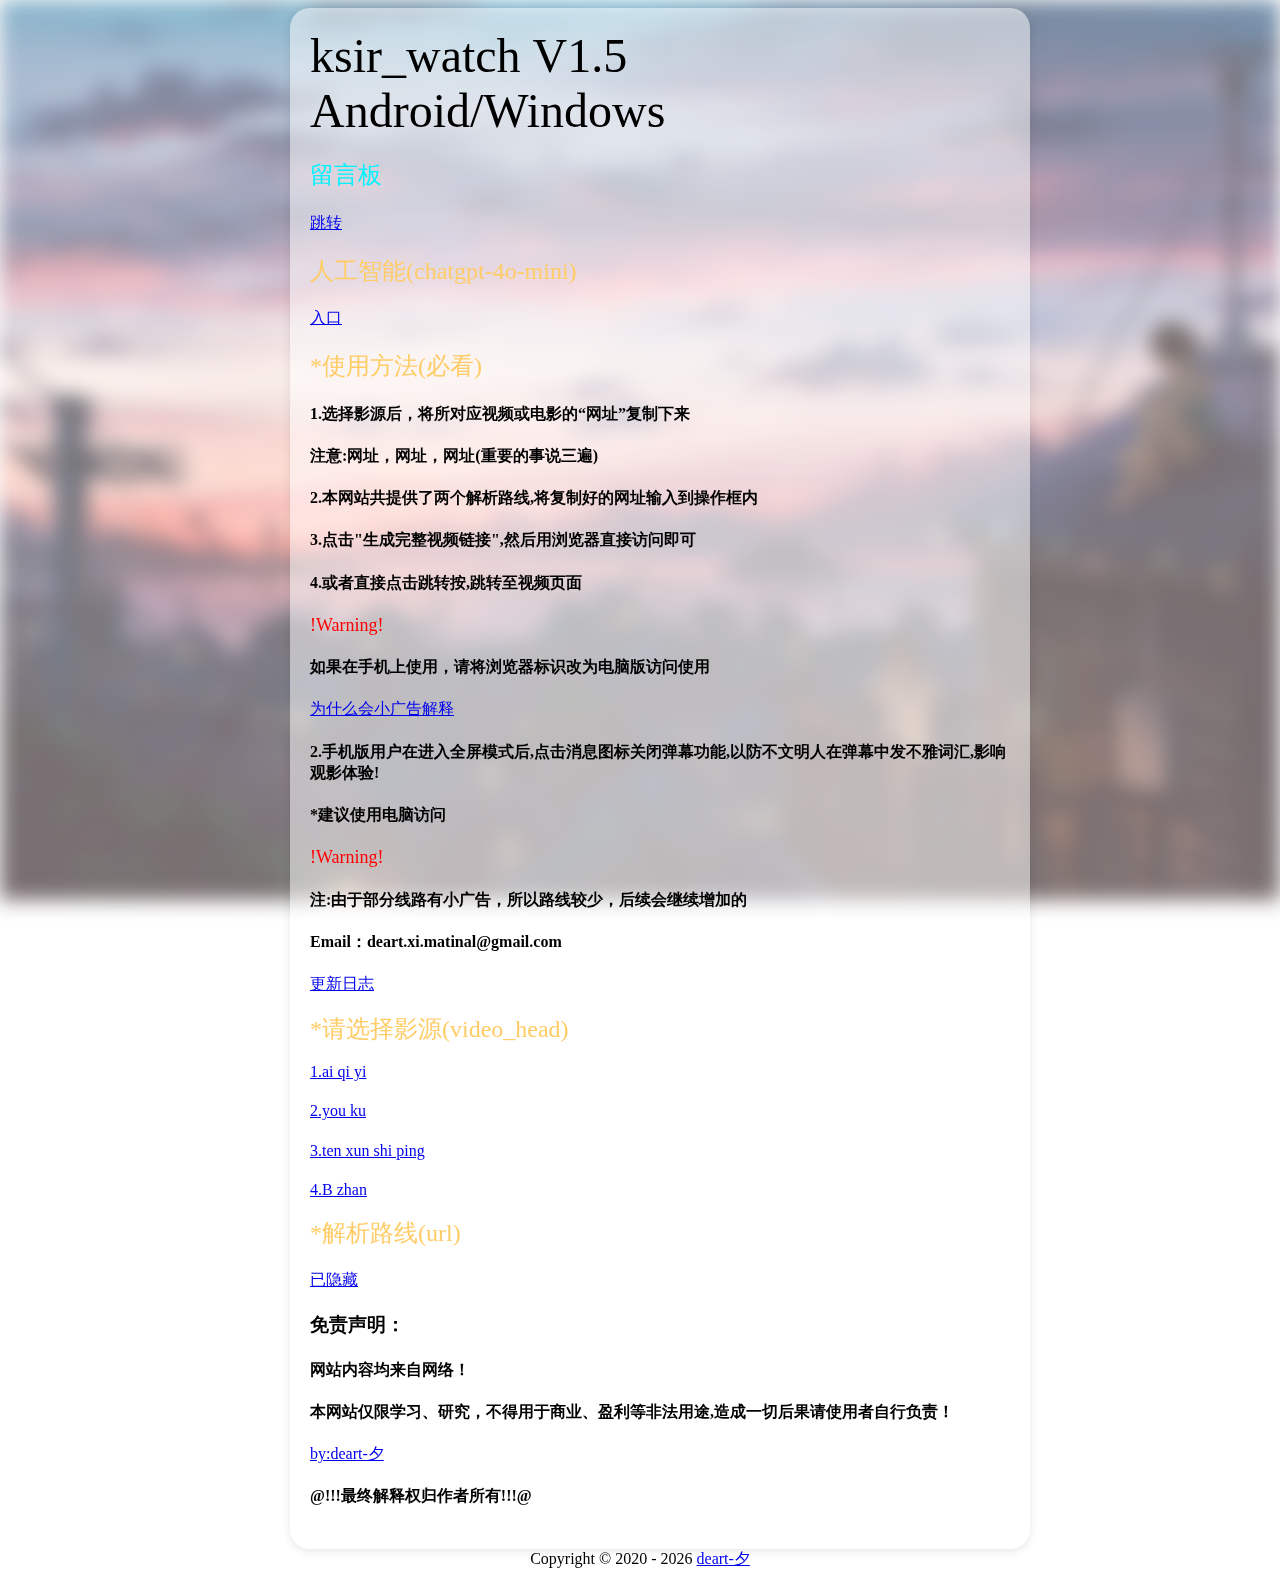
<file: index.html>
<!DOCTYPE html>

<!-------------------->
<!-- ksir-watchV1.0.3  -->
<!--      正式版      -->
<!-------------------->
<!--使用须知：网站设立仅以学习为目的，一切后果由使用者承担-->

<!--！！！在修改源码时，请将源码文件进行备份！！！-->


<html>

<head>

    <meta charset="UTF-8">
    <meta name="author" content="deart-夕">
    <meta name="description" content="一个用于解析视频的地方">
    <meta name="keywords" content="免费视频,deart-xi,deart-夕,ksirwatch,冬原上的小屋,幕伞科技">
    <meta http-equiv="cache-control" content="no-cache, no-store, must-revalidate">
    <meta http-equiv="pragma" content="no-cache">
    <meta http-equiv="expires" content="0">
    <meta name="viewport" content="width=device-width,initial-scale=1.0, minimum-scale=1.0, maximum-scale=1.0, user-scalable=no" />
    <title>ksir-watch</title>
    <link rel="stylesheet" type="text/css" href="style.css"> 
    <link rel="shortcut icon" href="/favicon.ico" />

</head>

<body>
    <div class="background" id="background"></div>

    <div class="content">

        <div class="content-wrapper">

            <font size="7">ksir_watch&nbsp;V1.5</font><br />
            <font size="7">Android/Windows</font>
            <h4></h4>

            <font size="5" color="#03f2ff">留言板</font>
            <h4></h4>
            <a href="/word/main.php" target="_blank">跳转</a>
            <h4></h4>

            <font size="5" color="FFCC66">人工智能(chatgpt-4o-mini)</font>
            <h4></h4>
            <a href="/chatgpt/index.html" target="_blank">入口</a>
            <h4></h4>

            <font size="5" color="FFCC66">*使用方法(必看)</font>
            <h4>1.选择影源后，将所对应视频或电影的“网址”复制下来</h4>
            <h4>注意:网址，网址，网址(重要的事说三遍)</h4>
            <h4></h4>
            <h4>2.本网站共提供了两个解析路线,将复制好的网址输入到操作框内</h4>
            <h4></h4>
            <h4>3.点击"生成完整视频链接",然后用浏览器直接访问即可</h4>
            <h4></h4>
            <h4>4.或者直接点击跳转按,跳转至视频页面</h4>
            <h4></h4>
            <font size="4" color="FF0000">!Warning!</font>
            <h4></h4>
            <h4>如果在手机上使用，请将浏览器标识改为电脑版访问使用</h4>
            <a href="/news/because.html" target="_blank">为什么会小广告解释</a>
            <h4></h4>
            <h4>2.手机版用户在进入全屏模式后,点击消息图标关闭弹幕功能,以防不文明人在弹幕中发不雅词汇,影响观影体验!</h4>
            <h4></h4>
            <h4>*建议使用电脑访问</h4>
            <font size="4" color="FF0000">!Warning!</font>
            <br />
            <h4>注:由于部分线路有小广告，所以路线较少，后续会继续增加的</h4>
            <h4>Email：deart.xi.matinal@gmail.com</h4>
            <a href="/news/news.html" target="_blank">更新日志</a>
            <br /><br />

            <font size="5" color="FFCC66">*请选择影源(video_head)</font>
            <br /><br />
            <a href="https://www.iqiyi.com/" target="_blank">1.ai&nbsp;qi&nbsp;yi</a>
            <h4></h4>
            <a href="https://www.youku.com/" target="_blank">2.you&nbsp;ku</a>
            <h4></h4>
            <a href="https://v.qq.com/" target="_blank">3.ten&nbsp;xun&nbsp;shi&nbsp;ping</a>
            <h4></h4>
            <a href="https://www.bilibili.com/" target="_blank">4.B&nbsp;zhan</a>
            <br /><br />

            <font size="5" color="FFCC66">*解析路线(url)</font>
            <h4></h4>

            <a href="javascript:void(0);" id="link">已隐藏</a>
            <div class="output" id="output">
                <h4>链接1</h4>
                <div class="input-container">
                    <input type="text" placeholder="视频网址" id="inputA">
                    <button id="copyButtonA">生成完整视频链接</button>
                    <button id="redirectButtonA">跳转至视频地址</button> 
                </div>
                <h4>链接2</h4>
                <div class="input-container">
                    <input type="text" placeholder="视频网址" id="inputB">
                    <button id="copyButtonB">生成完整视频链接</button>
                    <button id="redirectButtonB">跳转至视频地址</button> 
                </div>
            </div>

            <script src="script.js"></script> 
            
            <h4></h4>
            <h3>免责声明：</h3>
            <h4>网站内容均来自网络！</h4>
            <h4>本网站仅限学习、研究，不得用于商业、盈利等非法用途,造成一切后果请使用者自行负责！</h4>
            <a href="https://space.bilibili.com/1490563718" target="_blank">by:deart-夕</a>
            <h4>@!!!最终解释权归作者所有!!!@</h4>

        </div>
    </div>
    
    <!-- 版权信息 -->
    <div class="foot">
        <div class="power">Copyright&nbsp;&copy;&nbsp;2020
            <script>
                document.write(' - ' + (new Date()).getFullYear())
            </script>&nbsp;<a href="https://deart-xi.top">deart-夕</a>

        </div>
    </div>
</body>

</html>
</file>
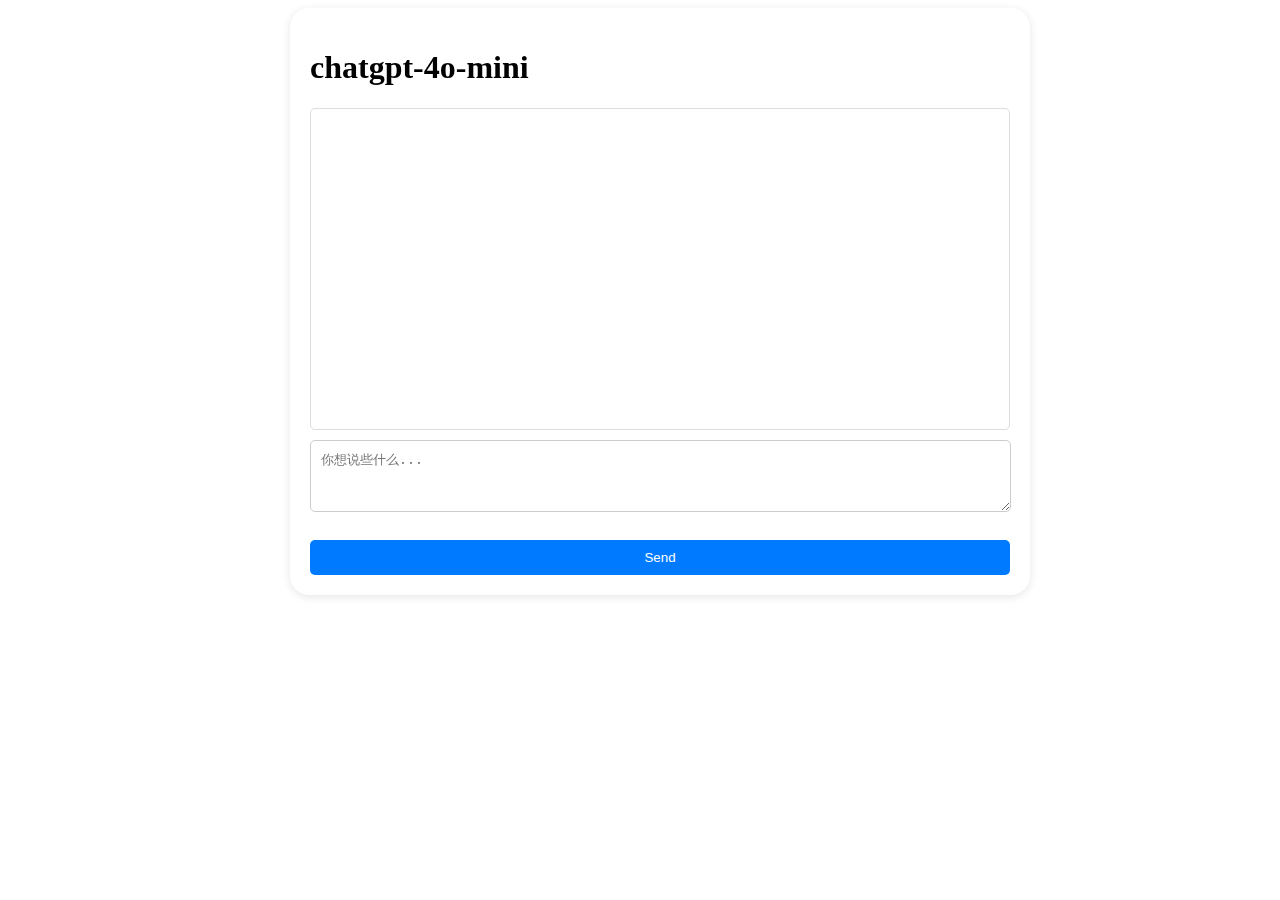
<file: chatgpt/index.html>
<!DOCTYPE html>
<html lang="en">
<head>

    <meta charset="UTF-8">
    <meta name="viewport" content="width=device-width,initial-scale=1.0, minimum-scale=1.0, maximum-scale=1.0, user-scalable=no" />
    <title>ChatGPT Interface</title>
    <link rel="stylesheet" type="text/css" href="style.css"> 
    <link rel="shortcut icon" href="/chatgpt/fave.png" />
    <meta name="keywords" content="免费视频,deart-xi,deart-夕,ksirwatch,冬原上的小屋,幕伞科技">
    <meta name="author" content="deart-夕&幕伞科技">

</head>

<body>
    <div class="background" id="background"></div>
    <div class="content">
        <div class="content-wrapper">

            <h1>chatgpt-4o-mini</h1>
            <div id="dialogue" class="scroll"></div>
            <div class="chat-container">
                <textarea id="chatbox" placeholder="你想说些什么..."></textarea><br>
                <button id="sendButton">Send</button>
            </div>

            <script src="script.js"></script> 

        </div>
    </div>

</body>
</html>
</file>
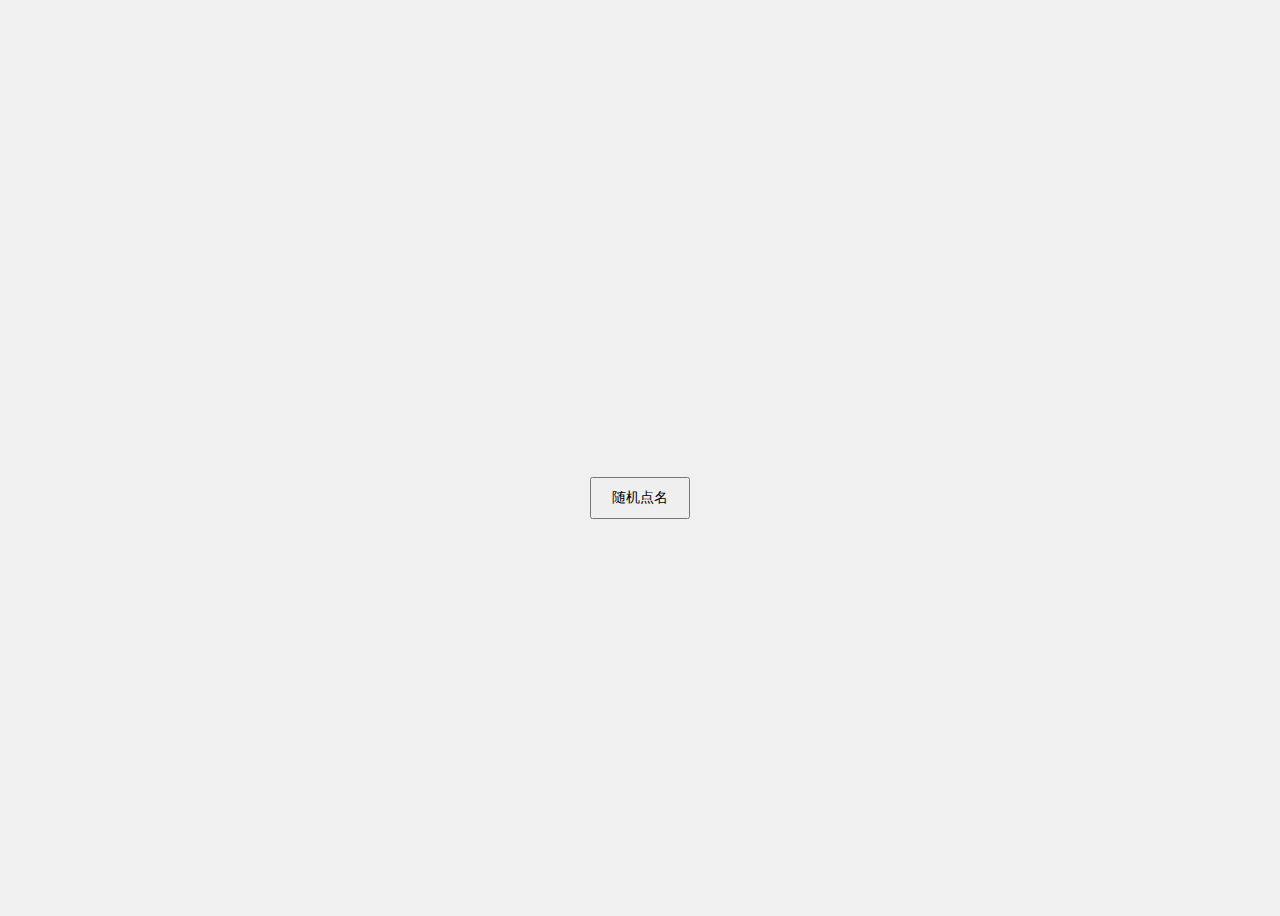
<file: name/index.html>
<!DOCTYPE html>
<html lang="zh">
<head>
    <meta charset="UTF-8">
    <meta name="viewport" content="width=device-width, initial-scale=1.0">
    <title>随机点名器</title>
    <style>
        body {
            font-family: Arial, sans-serif;
            display: flex;
            flex-direction: column;
            justify-content: center;
            align-items: center;
            height: 100vh;
            background-color: #f0f0f0;
        }
        #nameDisplay {
            font-size: 32px;
            margin: 40px;
            color: black;
        }
        button {
            font-size: 14px;
            padding: 10px 20px;
            margin: 10px;
        }
        button:disabled {
            background-color: #ccc; 
            cursor: not-allowed; 
        }
    </style>
</head>
<body>

<div id="nameDisplay"></div>
<button id="callButton">随机点名</button>

<script>
    let names = [];
    async function loadNames() {
        const response = await fetch('names.json'); 
        names = await response.json(); 
    }

    function callName() {
        const name = names[Math.floor(Math.random() * names.length)];
        document.getElementById('nameDisplay').innerText = name;
        speakName(name);
        const callButton = document.getElementById('callButton');
        callButton.disabled = true;
        setTimeout(() => { callButton.disabled = false; }, 500); 
    }

    function speakName(name) {
        const utterance = new SpeechSynthesisUtterance(name);
        speechSynthesis.speak(utterance);
    }

    document.getElementById('callButton').addEventListener('click', callName);
    loadNames();
</script>

</body>
</html>
</file>
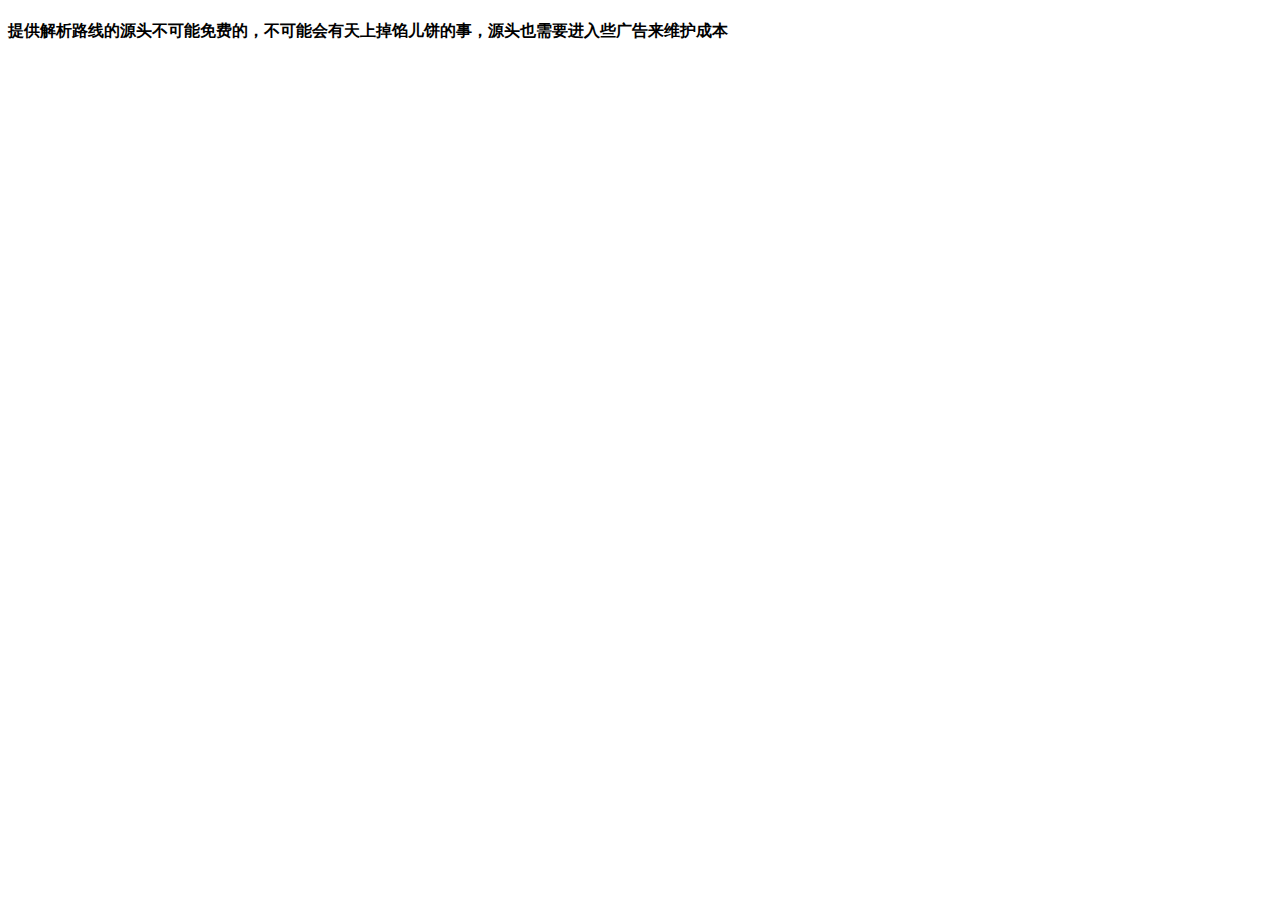
<file: news/because.html>
<!DOCTYPE html>
<html>
    <head>
        <title>...</title>
        <meta charset="UTF-8">
        <meta http-equiv="cache-control" content="no-cache, no-store, must-revalidate"> <!-- 不缓存 -->
        <meta http-equiv="pragma" content="no-cache"> <!-- 不缓存 -->
        <meta http-equiv="expires" content="0"> <!-- 设置过期时间 -->
        <meta name="viewport" content="width=device-width,initial-scale=1.0, minimum-scale=1.0, maximum-scale=1.0, user-scalable=no"/>
    </head>
<body>
    <h4>提供解析路线的源头不可能免费的，不可能会有天上掉馅儿饼的事，源头也需要进入些广告来维护成本</h4>
</body>
</file>
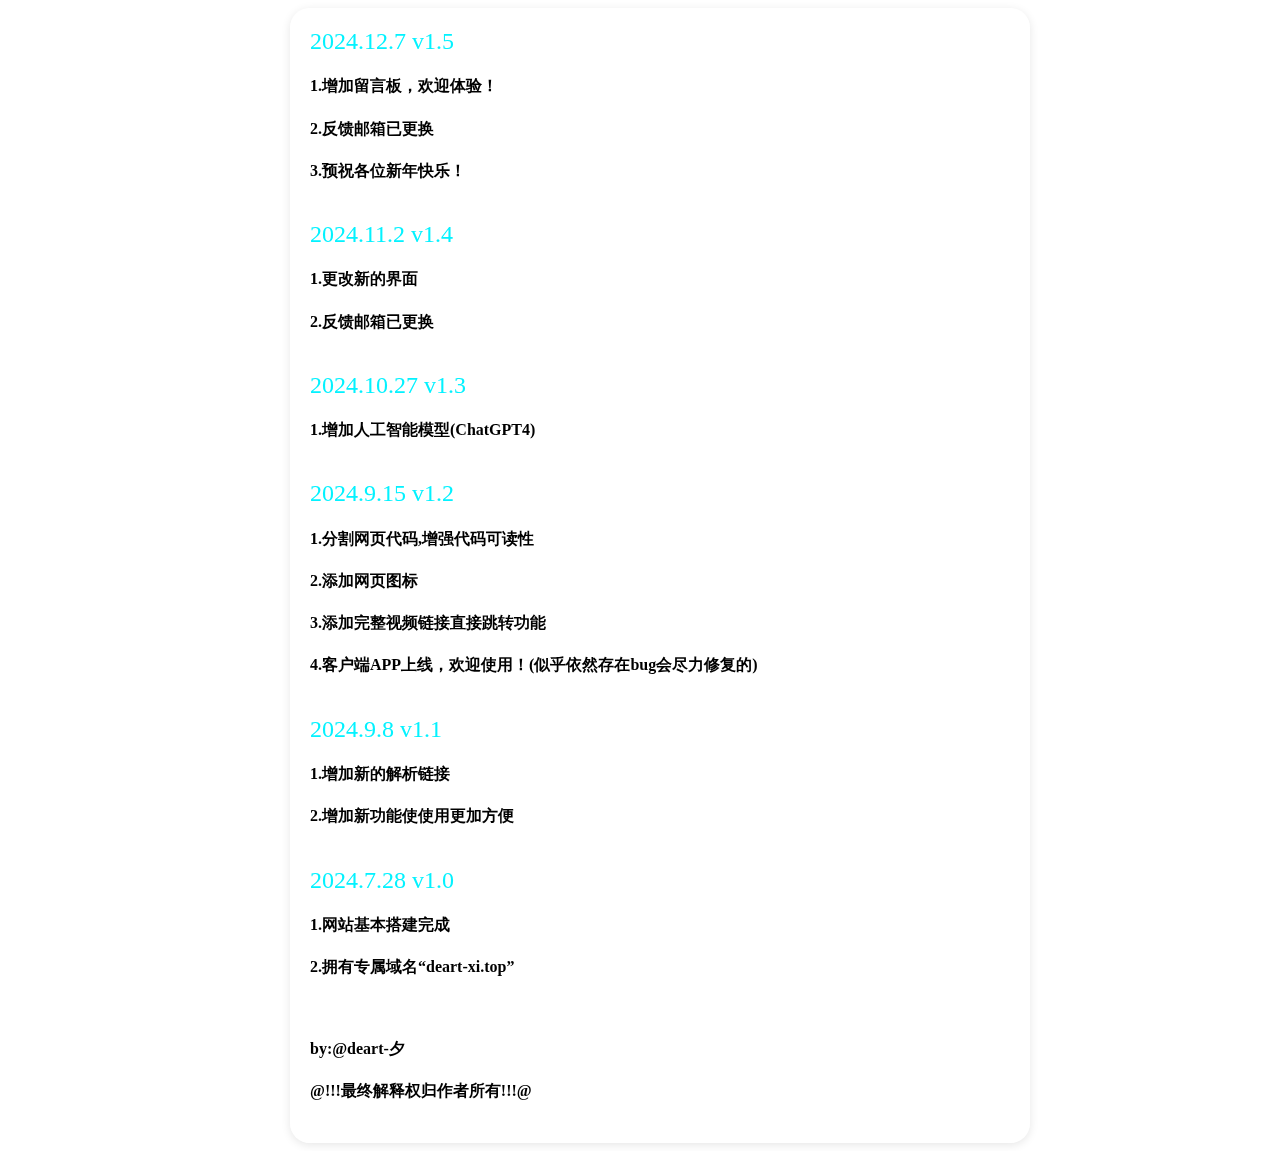
<file: news/news.html>
<!DOCTYPE html>
<html>
    <head>
        <title>更新日志</title>
        <meta charset="UTF-8">
        <meta http-equiv="cache-control" content="no-cache, no-store, must-revalidate"> 
        <meta http-equiv="pragma" content="no-cache"> 
        <meta http-equiv="expires" content="0"> 
        <link rel="stylesheet" type="text/css" href="/news/style.css"> 
        <meta name="viewport" content="width=device-width,initial-scale=1.0, minimum-scale=1.0, maximum-scale=1.0, user-scalable=no"/>
        <meta name="author" content="deart-夕&幕伞科技">

    </head>
    <body>
        <div class="background" id="background"></div>  <!--背景容器-->
        <div class="content">

            <div class="content-wrapper">
                
                <font size="5" color="#03f2ff">2024.12.7&nbsp;v1.5</font>
                <h4>1.增加留言板，欢迎体验！</h4>
                <h4></h4>
                <h4>2.反馈邮箱已更换</h4>
                <h4></h4>
                <h4>3.预祝各位新年快乐！</h4>
                <h4></h4>
                <br/>

                <font size="5" color="#03f2ff">2024.11.2&nbsp;v1.4</font>
                <h4>1.更改新的界面</h4>
                <h4></h4>
                <h4>2.反馈邮箱已更换</h4>
                <h4></h4>
                <br/>

                <font size="5" color="#03f2ff">2024.10.27&nbsp;v1.3</font>
                <h4>1.增加人工智能模型(ChatGPT4)</h4>
                <br/>

                <font size="5" color="#03f2ff">2024.9.15&nbsp;v1.2</font>
                <h4>1.分割网页代码,增强代码可读性</h4>
                <h4></h4>
                <h4>2.添加网页图标</h4>
                <h4></h4>
                <h4>3.添加完整视频链接直接跳转功能</h4>
                <h4></h4>
                <h4>4.客户端APP上线，欢迎使用！(似乎依然存在bug会尽力修复的)</h4>
                <br/>

                <font size="5" color="#03f2ff">2024.9.8&nbsp;v1.1</font>
                <h4>1.增加新的解析链接</h4>
                <h4></h4>
                <h4>2.增加新功能使使用更加方便</h4>
                <br/>

                <font size="5" color="#03f2ff">2024.7.28&nbsp;v1.0</font>
                <h4>1.网站基本搭建完成</h4>
                <h4></h4>
                <h4>2.拥有专属域名“deart-xi.top”</h4>
                <br/>
                <h4>by:@deart-夕</h4>
                <h4>@!!!最终解释权归作者所有!!!@</h4>

            </div>
        </div>
    </body>
</html>
</file>
<file: style.css>
.background {
    position: fixed; 
    top: 0;
    left: 0;
    width: 100%;
    height: 100%;
    opacity: 0.6; /* 设置背景透明度 */
    background-image: url('fd.jpg'); 
    background-size: cover; /* 填充形式 */
    z-index: -1; 
    filter: blur(10px); /* 初始背景模糊，模拟景深效果 */
    transition: filter 1s ease-out; /* 平滑过渡 */
}

.output {
    display: none; 
    margin-top: 10px;
    padding: 10px;
    border-radius: 5px; 
    border: 1px solid rgb(8, 124, 224);
    width: 89%; /* 使输出部分宽度填充内容区域 */
}

.input-container {
    margin-bottom: 5px; /* 输入框之间的间距 */
}

input {
    width: 45%;
    margin-right: 4%; /* 输入框与按钮之间的间距 */
}

button {
    background-color: hsl(201, 100%, 63%);
    border-radius: 5px; 
    border: none; /* 去掉默认边框 */
    width: 30%; 
}

button:hover {
    background-color: hsl(215, 90%, 44%);
}

/* 水平居中, 文本左对齐*/
body {
    display: flex;
    flex-direction: column;
    align-items: center;   
    justify-content: center; 
}

.content {
    text-align: left;      
    max-width: 700px;     
    width: 100%;           
}

/* 内容包装器样式 */
.content-wrapper {
    background-color: rgba(255, 255, 255, 0.5); /* 半透明白色 */
    border-radius: 20px;     /* 圆角效果 */
    padding: 20px;           /* 内边距 */
    box-shadow: 0 2px 10px rgba(0, 0, 0, 0.1); /* 阴影效果 */
    max-width: 700px;        /* 最大宽度 */
    width: 100%;             /* 宽度自适应 */
    text-align: left;        /* 内容左对齐 */
}

/* 屏幕进入时的景深效果 */
@keyframes depthOfField {
    0% {
        filter: blur(10px);
    }
    100% {
        filter: blur(0px);
    }
}

/* 设置景深动画 */
.background.loaded {
    animation: depthOfField 1s ease-out forwards;
}
</file>
<file: chatgpt/style.css>
body {
    display: flex;
    flex-direction: column;
    align-items: center;   
    justify-content: center; 
}

.content {
    text-align: left;      
    max-width: 700px;     
    width: 100%;           
}

/* 内容包装器样式 */
.content-wrapper {
    background-color: rgba(255, 255, 255, 0.5); /* 半透明白色 */
    border-radius: 20px;     /* 圆角效果 */
    padding: 20px;           /* 内边距 */
    box-shadow: 0 2px 10px rgba(0, 0, 0, 0.1); /* 阴影效果 */
    max-width: 700px;        /* 最大宽度 */
    width: 100%;             /* 宽度自适应 */
    text-align: left;        /* 内容左对齐 */
}

#chatbox {
    width: 97%;
    height: 50px;
    margin-bottom: 10px;
    padding: 10px;
    border-radius: 5px;
    border: 1px solid #ccc;
}

#sendButton {
    padding: 10px 15px;
    border: none;
    border-radius: 5px;
    background-color: #007bff;
    color: white;
    cursor: pointer;
}
#sendButton:hover {
    background-color: #0056b3;
}
#dialogue {
    border: 1px solid #ddd;
    border-radius: 5px;
    background-color: white;
    height: 300px;
    overflow-y: auto;
    padding: 10px;
    margin-bottom: 10px;
}
.message {
    padding: 10px;
    border-radius: 10px;
    margin: 10px 0;
    width: fit-content;
    max-width: 70%;
    clear: both;
}
.user {
    background-color: #d1e7dd;
    align-self: flex-end;
    margin-left: auto;
}
.assistant {
    background-color: #f8d7da;
    align-self: flex-start;
    margin-right: auto;
}
.chat-container {
    display: flex;
    flex-direction: column;
    height: 100%;
}
.scroll {
    flex: 1;
    overflow-y: auto;
}

.background {
    position: fixed; 
    top: 0;
    left: 0;
    width: 100%;
    height: 100%;
    opacity: 0.4; /* 设置背景透明度 */
    background-image: url('https://api.imlazy.ink/img'); 
    background-size: cover; /* 填充形式 */
    z-index: -1; 
}
</file>
<file: news/style.css>
.background {
    position: fixed; /* 使背景固定在页面底部 */
    top: 0;
    left: 0;
    width: 100%;
    height: 100%;
    opacity: 0.4; /* 设置背景透明度 */
    background-image: url('https://api.imlazy.ink/img'); /* 初始为空，稍后用 JavaScript 设置 */
    background-size: cover; /* 填充形式 */
    z-index: -1; /* 确保在其他内容下面 */
}

/* 水平居中, 文本左对齐*/
body {
    display: flex;
    flex-direction: column;
    align-items: center;   
    justify-content: center; 
}

.content {
    text-align: left;      
    max-width: 700px;     
    width: 100%;           
}

/* 内容包装器样式 */
.content-wrapper {
    background-color: rgba(255, 255, 255, 0.5); /* 半透明白色 */
    border-radius: 20px;     /* 圆角效果 */
    padding: 20px;           /* 内边距 */
    box-shadow: 0 2px 10px rgba(0, 0, 0, 0.1); /* 阴影效果 */
    max-width: 700px;        /* 最大宽度 */
    width: 100%;             /* 宽度自适应 */
    text-align: left;        /* 内容左对齐 */
}
</file>
